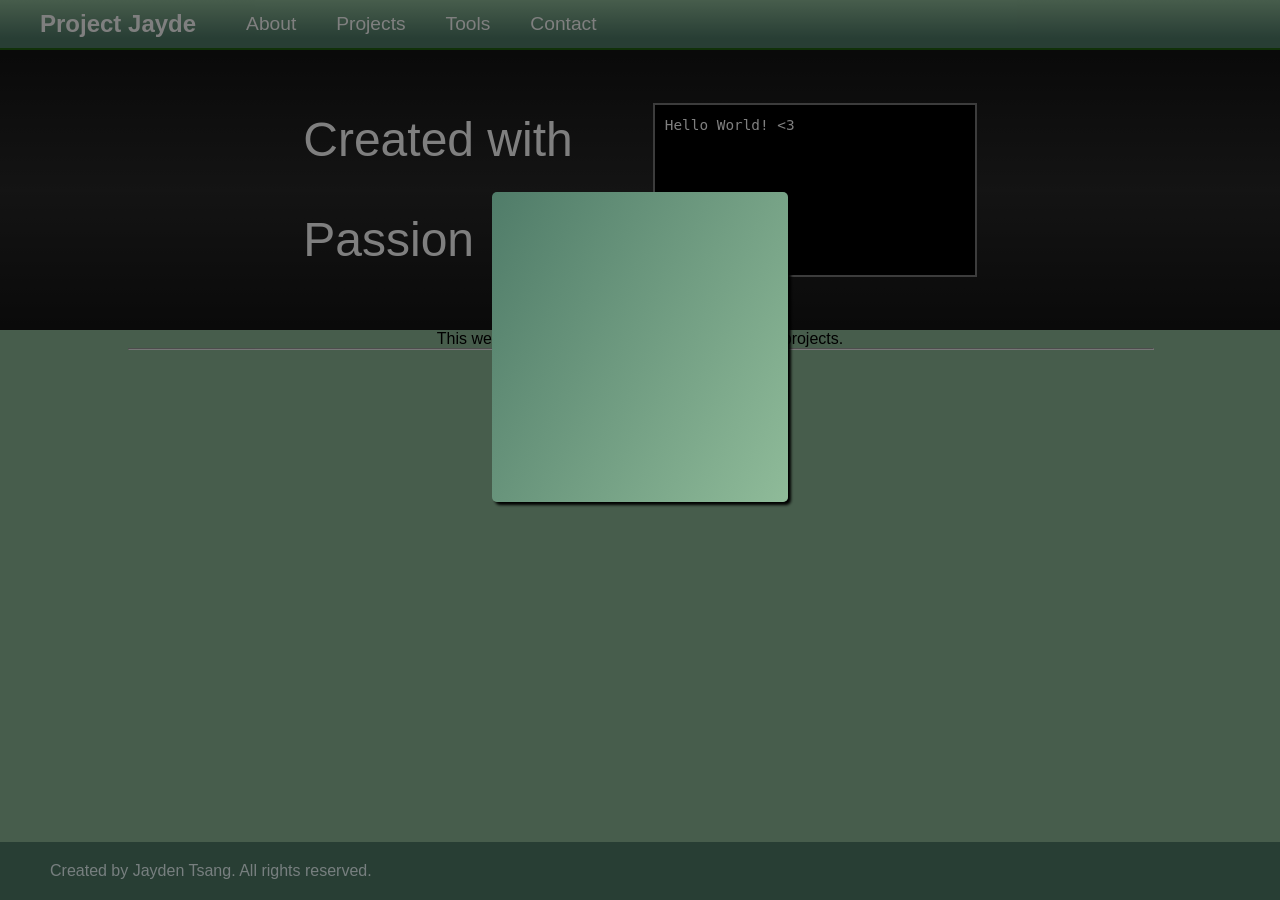
<file: index.html>
<!DOCTYPE html>
<html lang="en">

<head>
    <meta charset="UTF-8">
    <meta name="author" content="Jayden Tsang">
    <meta name="description" content="A collection of my projects.">
    <meta name="viewport" content="width=device-width, initial-scale=1.0">
    <title>Project Jayde</title>
    <link rel="icon" href="J.png">
    <link rel="stylesheet" href="styles.css">
</head>

<body>
    <header>
        <h1>Project Jayde</h1>
        <nav>
            <ul>
                <li><a href="#about">About</a></li>
                <li><a href="#projects">Projects</a></li>
                <li><a href="tools.html">Tools</a></li>
                <li><a href="#contact">Contact</a></li>
            </ul>
        </nav>
    </header>

    <div id="passion">
        <p>Created with<br><span id="passion_with">Passion</span></p>
        <div id="passion_screen">Hello World! &lt;3</div>
    </div>

    <div id="about">
        <p>This website serves as a collection of my coding projects.</p>
    </div>

    <hr>
    
    <div id="projects"></div>

    <div id="project-overlay-container">
        <div id="project-overlay"></div>
    </div>

    <div id="display"></div>

    <footer>
        <p>Created by Jayden Tsang. All rights reserved.</p>
    </footer>

    <script src="script.js"></script>
</body>

</html>
</file>
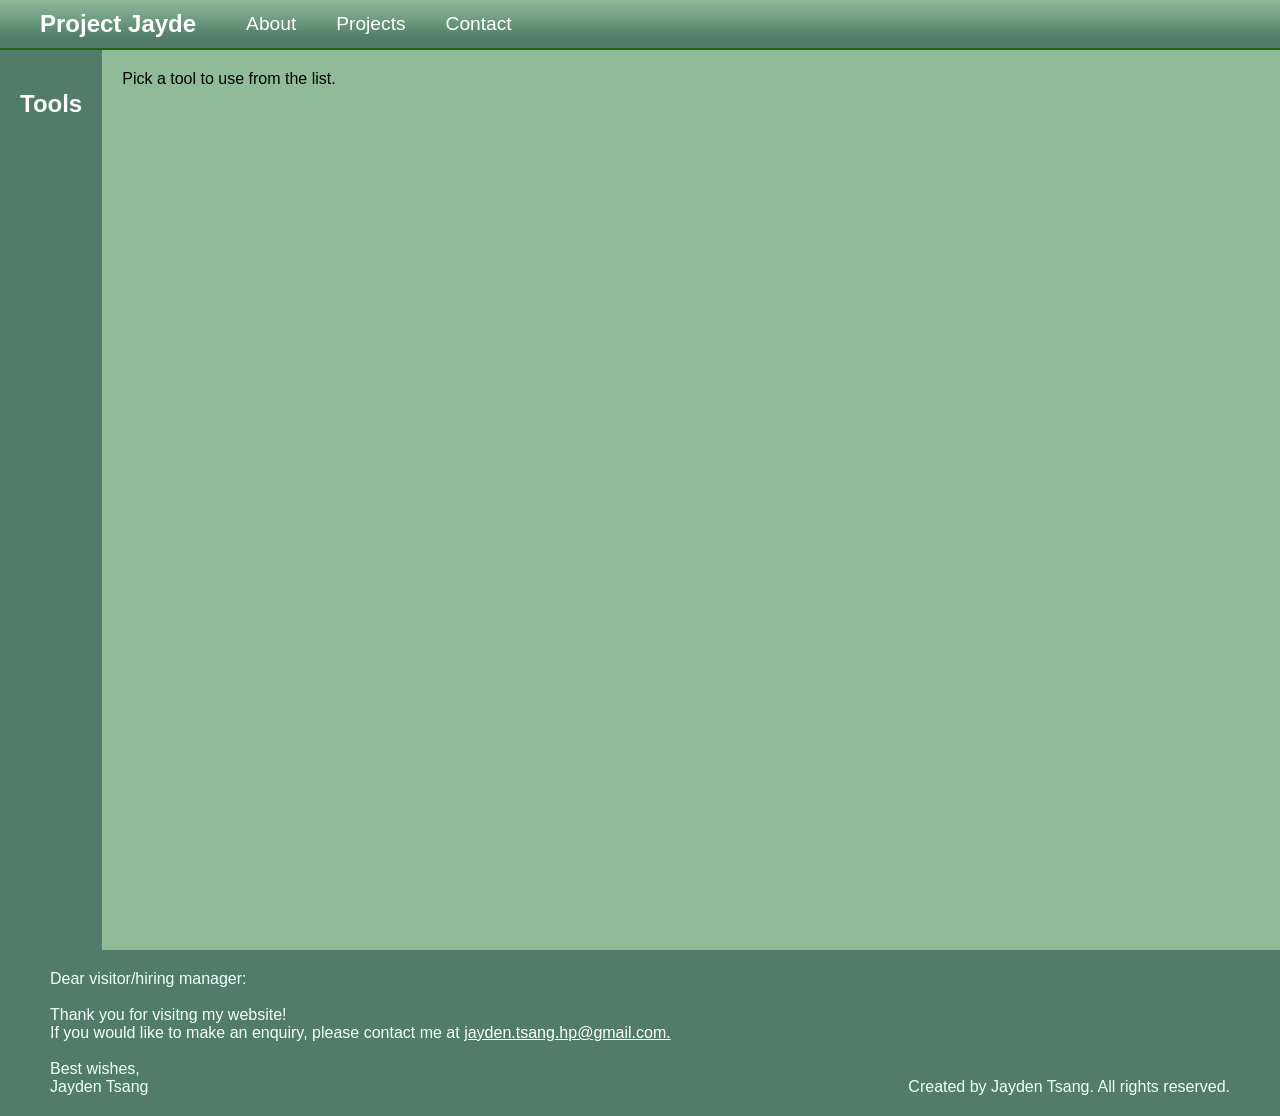
<file: tools.html>
<!DOCTYPE html>
<html lang="en">

<head>
    <meta charset="UTF-8">
    <meta name="author" content="Jayden Tsang">
    <meta name="description" content="A collection of my projects.">
    <meta name="viewport" content="width=device-width, initial-scale=1.0">
    <title>Tools</title>
    <link rel="icon" href="J.png">
    <link rel="stylesheet" href="styles.css">
</head>

<body>
    <header>
        <h1>Project Jayde</h1>
        <nav>
            <ul>
                <!--<li><a href="#featured">Featured</a></li>-->
                <li><a href="#about">About</a></li>
                <li><a href="#projects">Projects</a></li>
                <li><a href="#contact">Contact</a></li>
            </ul>
        </nav>
    </header>

    <div id="tools-section">
        <div id="tools-selection">
            <h2>Tools</h2>
        </div>

        <div id="tool-display">
            <p>Pick a tool to use from the list.</p>
        </div>
    </div>

    <footer>
        <div>
            <p>Dear visitor/hiring manager:</p><br>
            <p>Thank you for visitng my website!</p>
            <p>If you would like to make an enquiry, please contact me at <a
                    href="mailto:jayden.tsang.hp@gmail.com">jayden.tsang.hp@gmail.com.</a></p><br>
            <p>Best wishes,<br>Jayden Tsang</p>
        </div>
        <p>Created by Jayden Tsang. All rights reserved.</p>
    </footer>

    <script src="script.js"></script>
</body>

</html>
</file>
<file: styles.css>
* {
    margin: 0;
    font-family: 'Gill Sans', 'Gill Sans MT', Calibri, 'Trebuchet MS', sans-serif;
}

:root {
    --theme-color: rgb(143, 187, 153);
    --theme-color2: rgb(80, 124, 105);
    --theme-color3: rgb(56, 85, 72);
}

body {
    background-color: var(--theme-color);
    display: flex; flex-direction: column;
    min-height: 100dvh;
}

header {
    background: linear-gradient(var(--theme-color), var(--theme-color2) 80%);
    color: white;
    padding: 10px 40px;
    display: flex;
    align-items: center;
    border-bottom: 2px solid rgb(34, 99, 18);
}

h1 {font-size: 1.5rem;}

nav ul {
    display: flex;
    margin: 0;
    list-style-type: none;
    justify-content: center;
}

nav a {
    text-decoration: none;
    padding: 10px;
    color: white;
}

hr {
    width: 80%;
    margin-left: 10%;
}


/*Passion*/
#passion {
    background: linear-gradient(rgb(20,20,20), rgb(40,40,40), rgb(20,20,20));
    color: white;
    margin: 0;
    padding: 40px 60px;
    line-height: 100px;
    display: flex;
    gap: 20px;
    align-items: center;
}

#passion_screen {
    background-color: black;
    color: white;
    font-family: monospace;
    font-size: 0.9rem;
    border: 2px solid rgb(120, 120, 120);
    padding: 10px;

}

/*About*/
#about {
    text-align: center;
}

#projects {
    display: grid;
    grid-template-columns: repeat(3, 1fr);
    margin: 20px 10%;
    gap: 20px;
}

.project {
    background-color: rgba(0,0,0,0.1);
    border-radius: 5px;
    padding: 10px 20px;
    height: 50px;
    display: flex;
    align-items: center;
    gap: 5px;
    cursor: pointer;
}

.project img {height: 50px;}
.project figure {width: 50px;}
.project p:first-of-type {text-wrap: nowrap; font-weight: bold;}
.project p:last-of-type {margin-left: auto;}
.genre-tag {border-radius: 5px; text-wrap: nowrap; padding: 3px;}
.project:hover {
   background-color: rgb(160, 160, 160);
}

#project-overlay-container {
    background-color: rgba(0,0,0,0.5);
    width: 100%;
    height: 100%;
    position: fixed;
    top: 0%;
}

#project-overlay{
    background: linear-gradient(120deg, var(--theme-color2), var(--theme-color));
    box-shadow: 3px 3px 3px;
    border-radius: 5px;
    font-size: 1.2rem;
    padding: 20px;

    width: 20%;
    height: 30%;

    display: flex;
    flex-direction: column;
    align-items: center;
    margin: 15% auto;
}

#project-close-btn {
    align-self: flex-start;
    background: none;
    cursor: pointer;
    border: none;
    font-size: 1.2rem;
}

#project-overlay > div {
    display: flex;
    align-items: center;
    padding: 20px 0;
    gap: 50px;
}

.project-details {
    display: flex;
    flex-direction: column;
    align-items: flex-start;
    padding: 20px 0;
    gap: 10px; 
}

.project-details p:first-of-type {font-weight: bold;}
.project-details a {color: black; border: 2px solid; box-shadow: 2px 2px; padding: 5px; border-radius: 5px;}
.project-details a:hover {background-color: rgba(0,0,0,0.1);}
.external-icon {height: 20px !important; background: var(--theme-color);}

#project-overlay img {
    height: 100px;
}

#project-overlay a {
    text-decoration: none;
}

/*
================TOOlS.html===================
*/

#tools-section {display: flex; height: 100vh;}

#tools-section h2 {background-color: var(--theme-color2); color: white;text-align: center; padding: 20px 0;}

#tools-selection {
    display: flex;
    flex-direction: column;
    padding: 20px;
    background-color: var(--theme-color2);
    color: white;
}

.tool {display: flex; align-items: center; gap: 10px; border-bottom: 1px solid; cursor: pointer; padding: 5px;}
.tool:hover {background-color: var(--theme-color3);}
.tool p:first-child {background-color: white; border-radius: 30px;padding: 3px; color: var(--theme-color2);}

#tool-display {padding: 20px; width: 80%;}
#tool-name {font-size: 1.5rem; font-weight: bold;}
#tool-result {background-color: rgb(200,200,200); padding: 10px;}

.formula {font-family: 'Times New Roman', Times, serif; font-weight: bold;}

footer {
    padding: 20px 50px;
    margin-top: auto;
    background-color: var(--theme-color2);
    color: azure;
    display: flex;
    align-items: flex-end;
    justify-content: space-between;
    gap: 60px
    
}

footer a {
    color: white;
}

@media (max-width:767px) {
    header {
        padding: 10px 20px;
    }

    h1 {
        font-size: 1.2rem;
    }

    #nav ul {
        gap: 5px
    }

    #nav a {
        font-size: 1rem;
    }

    #passion {
        flex-direction: column;
        font-size: 2rem;
        line-height: 50px;
    }
    #passion p br{display: none;}
    #passion_with::before {content: " ";}

    #passion_screen {
        width: 300px;
        height: 100px;
    }

    #projects {
        display: flex;
        flex-direction: column;
    }

    #projects img {
        height: 50px;
    }

    footer {
        flex-direction: column;
    }
}

@media (min-width:768px) {
    nav ul {
        gap: 20px
    }

    nav a {
        font-size: 1.2rem;
    }

    #passion {
        flex-direction: row;
        font-size: 3rem;
        text-wrap: nowrap;
        justify-content: center;
        gap: 80px
    }

    #passion_screen {
        width: 300px;
        height: 150px;
        line-height: 20px;
    }
}
</file>
